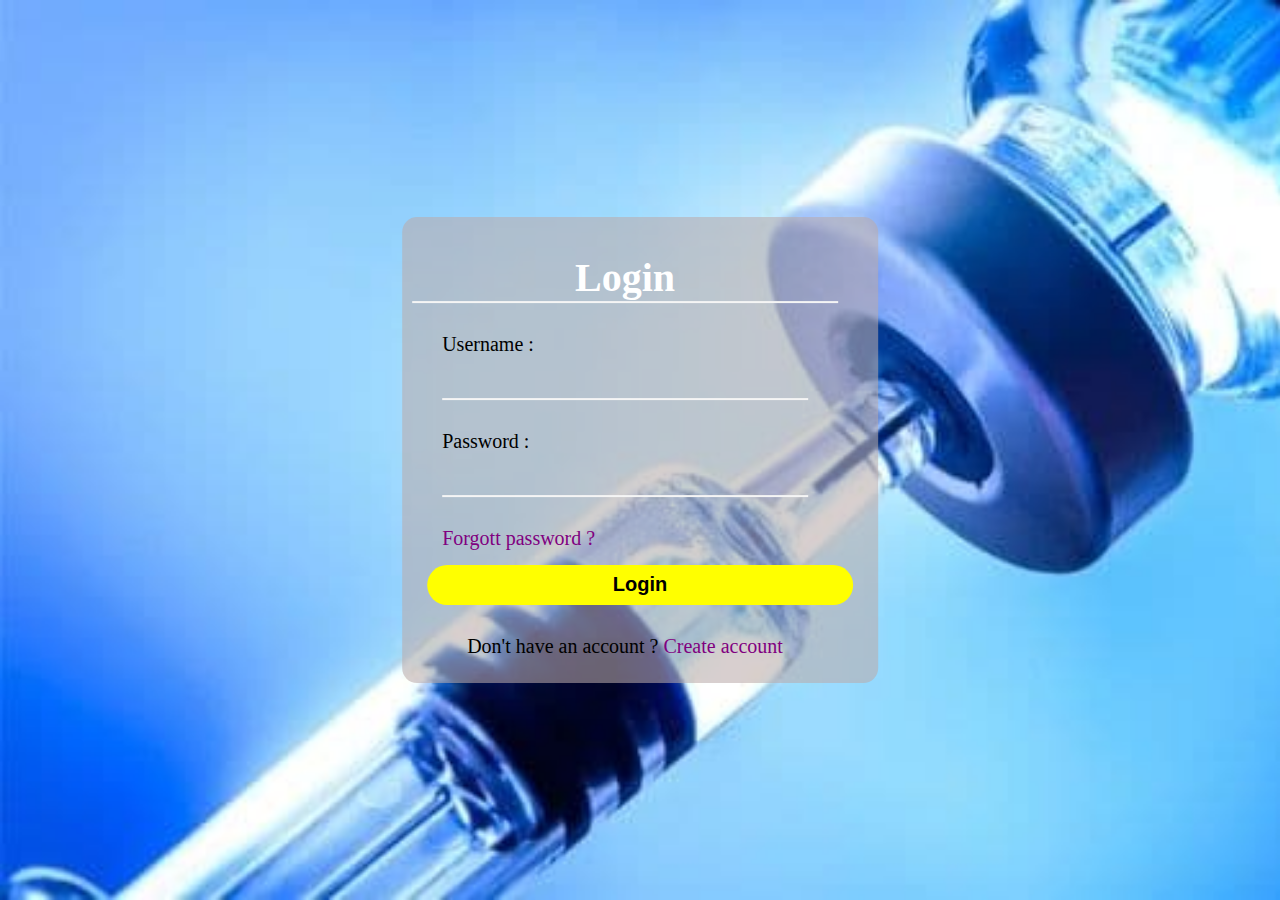
<file: index.html>
<!DOCTYPE html>
<html lang="en">
<head>
    <meta charset="UTF-8">
    <meta http-equiv="X-UA-Compatible" content="IE=edge">
    <meta name="viewport" content="width=device-width, initial-scale=1.0">
    <title>Document</title>
    <link rel="stylesheet" href="style.css">
</head>
<body>
    <div class="center"> 
    <form action="index4.html">
        
        <h1>Login</h1>
        <div class="textfield">  
            <label>Username :</label>
            <input type="text"required>
        </div>
       
        <div class="textfield">
             <label>Password :</label>
            <input type ="password"required>
        </div>
       
        <div class="forpass">
             <a href="index2.html">Forgott password ?</a>
        </div>
       
        <div > 
            <a href="index4.html"><button>Login</button></a>
        </div>
       
         
        <div class="signup"> 
             <label>Don't have an account ?</label>
            <a href="index3.html">Create account</a>
        </div>
       
     </div>
       

    </form>
    
</body>
</html>
</file>
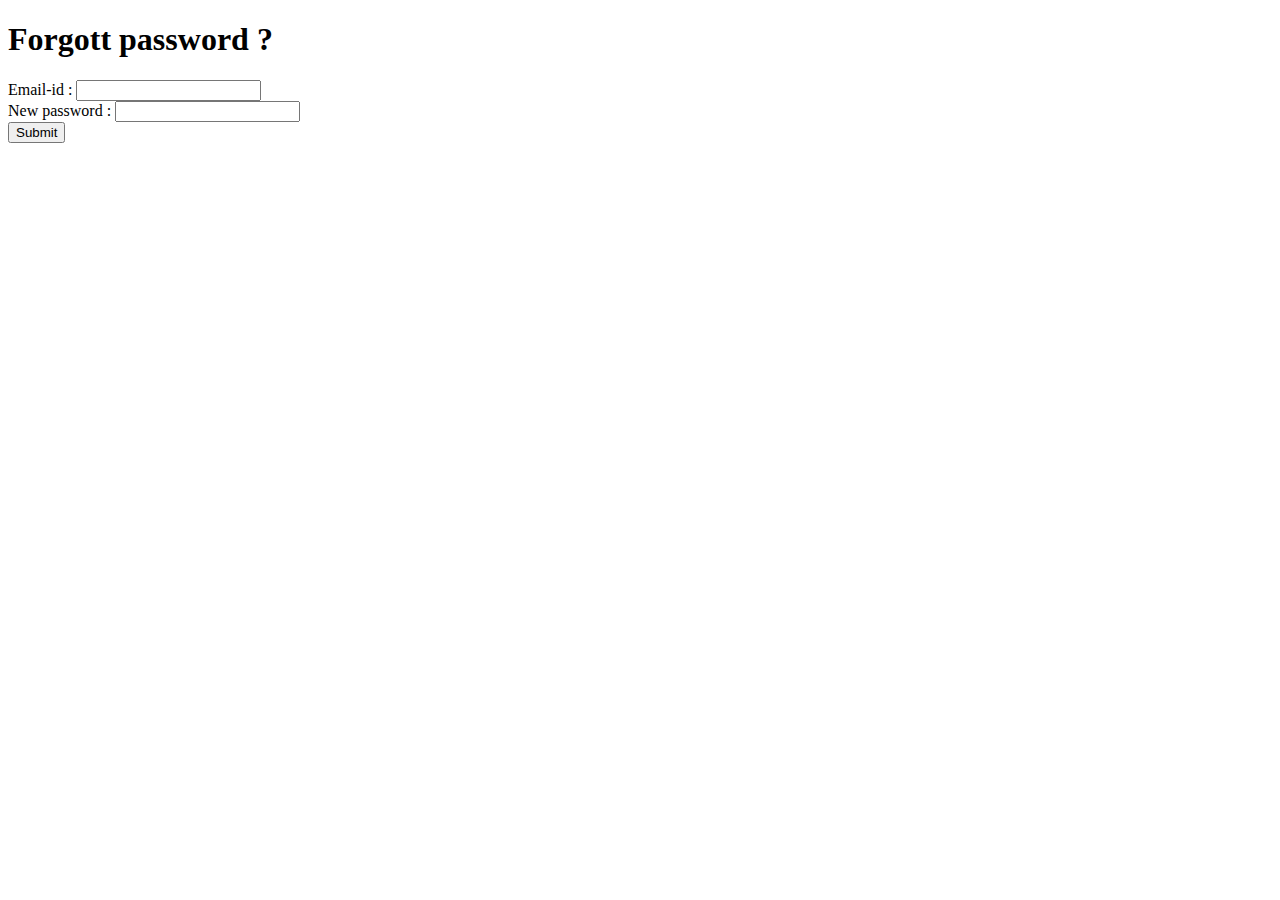
<file: index2.html>
<!DOCTYPE html>
<html lang="en">
<head>
    <meta charset="UTF-8">
    <meta http-equiv="X-UA-Compatible" content="IE=edge">
    <meta name="viewport" content="width=device-width, initial-scale=1.0">
    <title>Document</title>
</head>
<body>
    <h1>Forgott password ?</h1>
    <form> 
        <label>Email-id :</label>
       <input type="text">
       <br>
       <label>New password :</label>
       <input type="password">
    </form>
    <submit>
        <button>
            Submit
        </button>
    </submit>
    
</body>
</html>
</file>
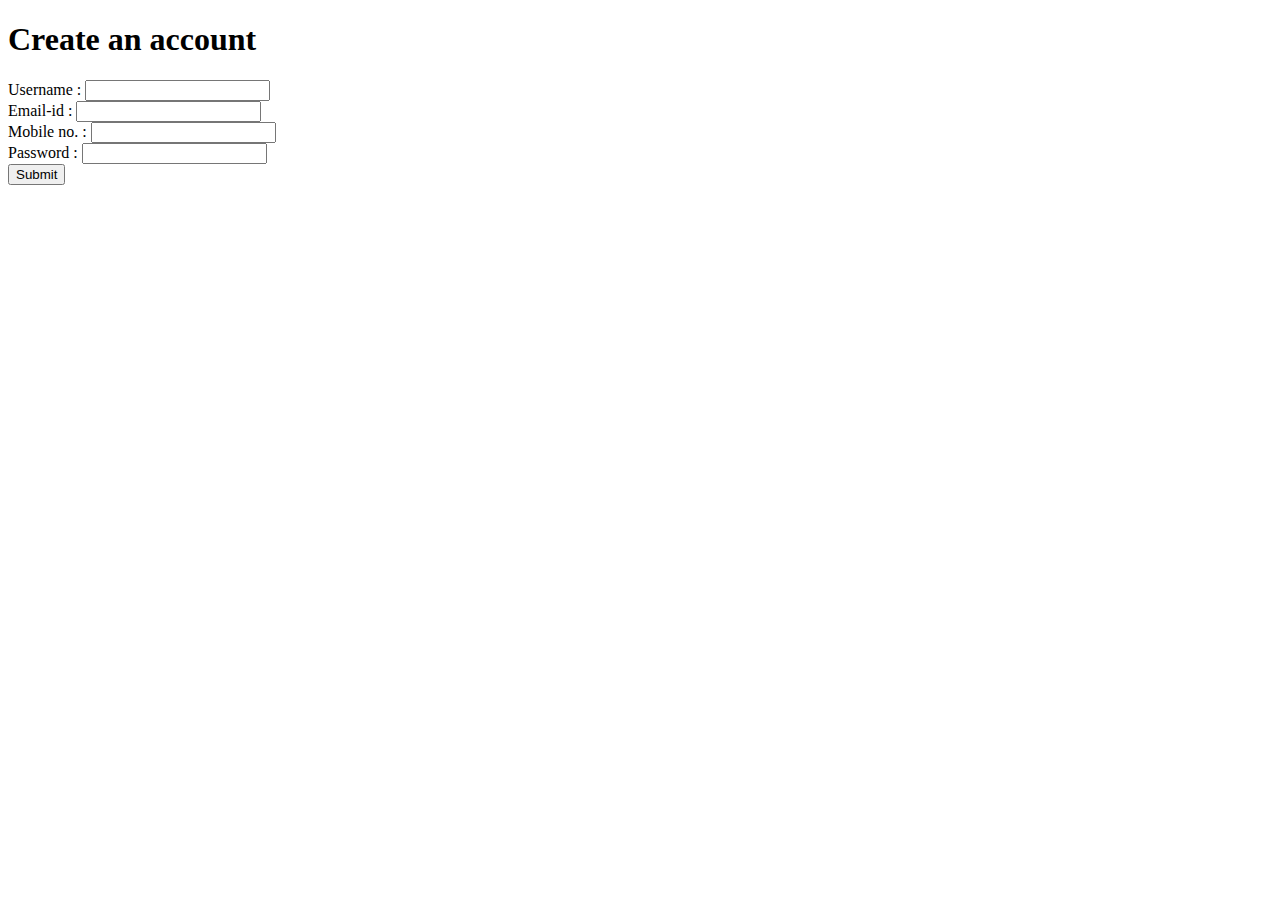
<file: index3.html>
<!DOCTYPE html>
<html lang="en">
<head>
    <meta charset="UTF-8">
    <meta http-equiv="X-UA-Compatible" content="IE=edge">
    <meta name="viewport" content="width=device-width, initial-scale=1.0">
    <title>Document</title>
</head>
<body>
    <h1>Create an account</h1>
    <form>
        <label>Username :</label>
        <input type="text">
        <br>
        <label>Email-id :</label>
        <input type="text">
        <br>
        <label>Mobile no. : </label>
        <input type="number">
        <br>
        <label>Password :</label>
        <input type="password">
    </form>
    <submit>
        <button>Submit</button>
    </submit>

    
</body>
</html>
</file>
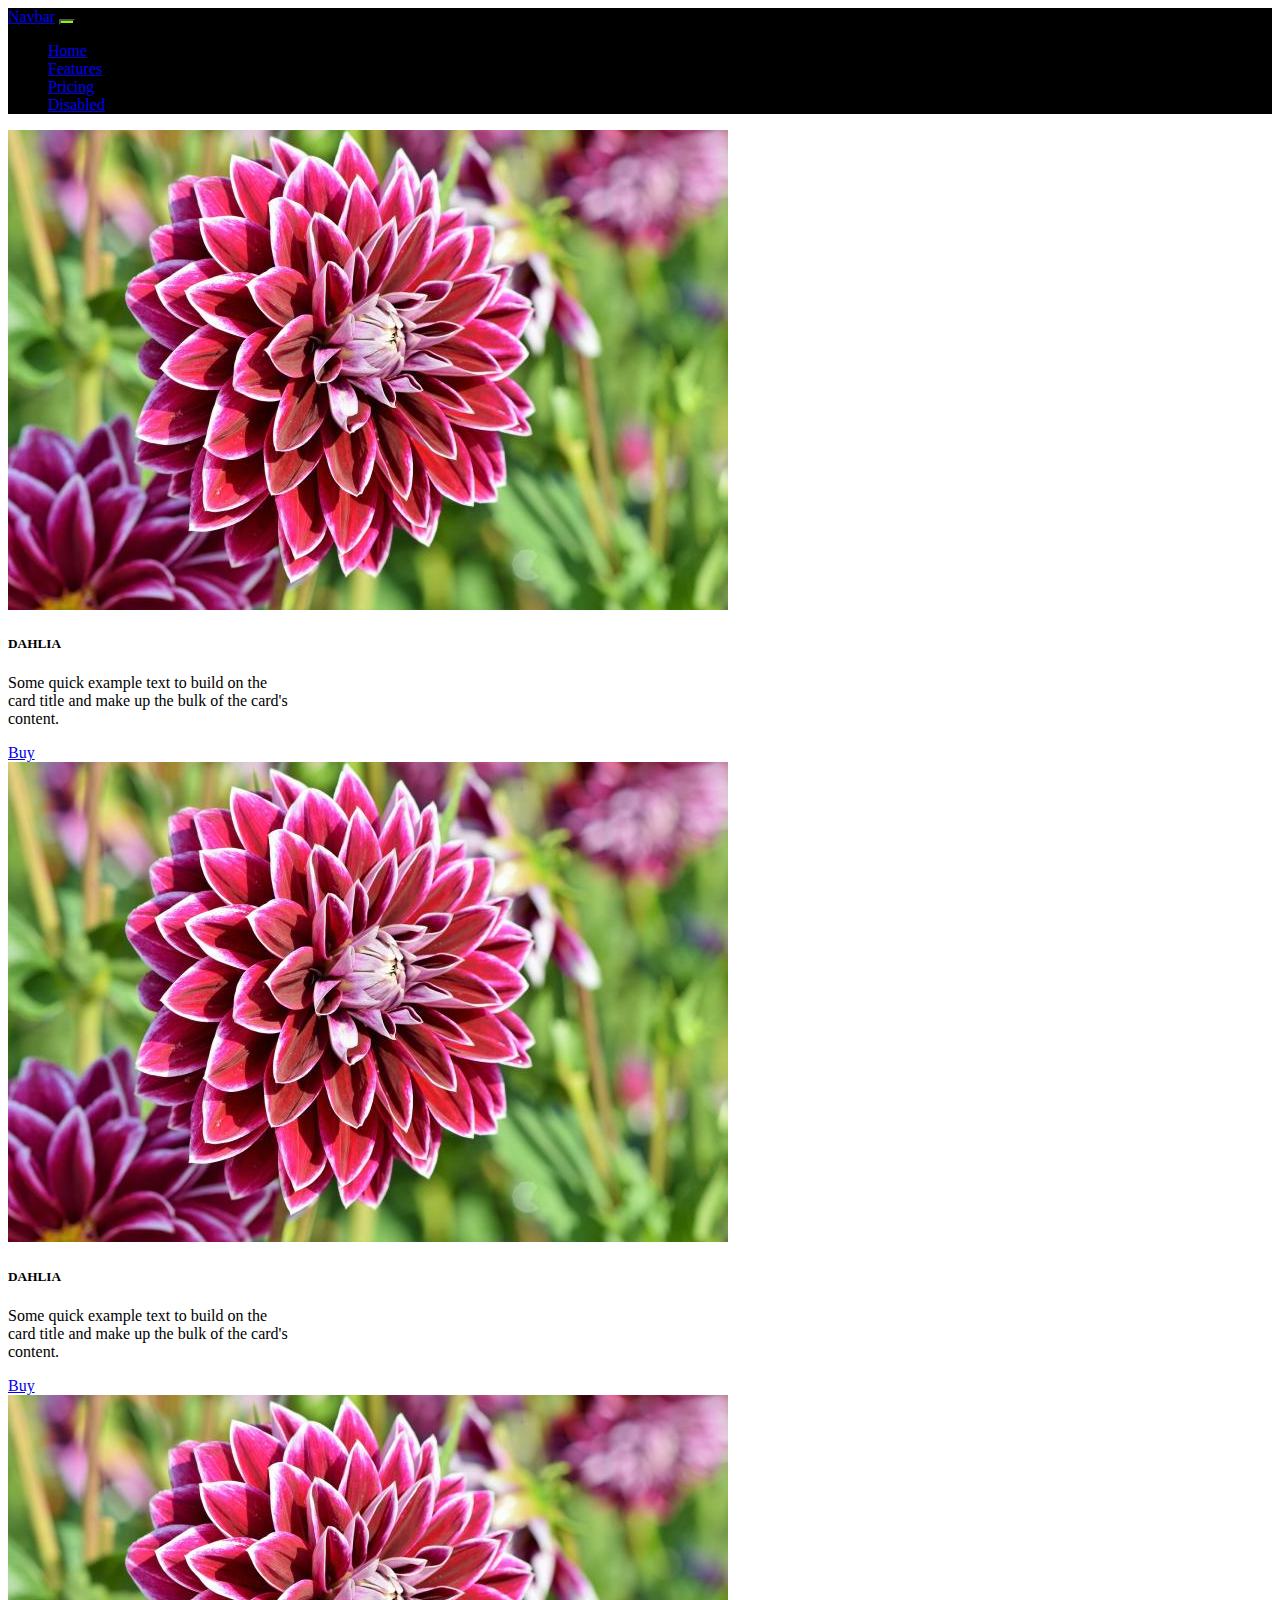
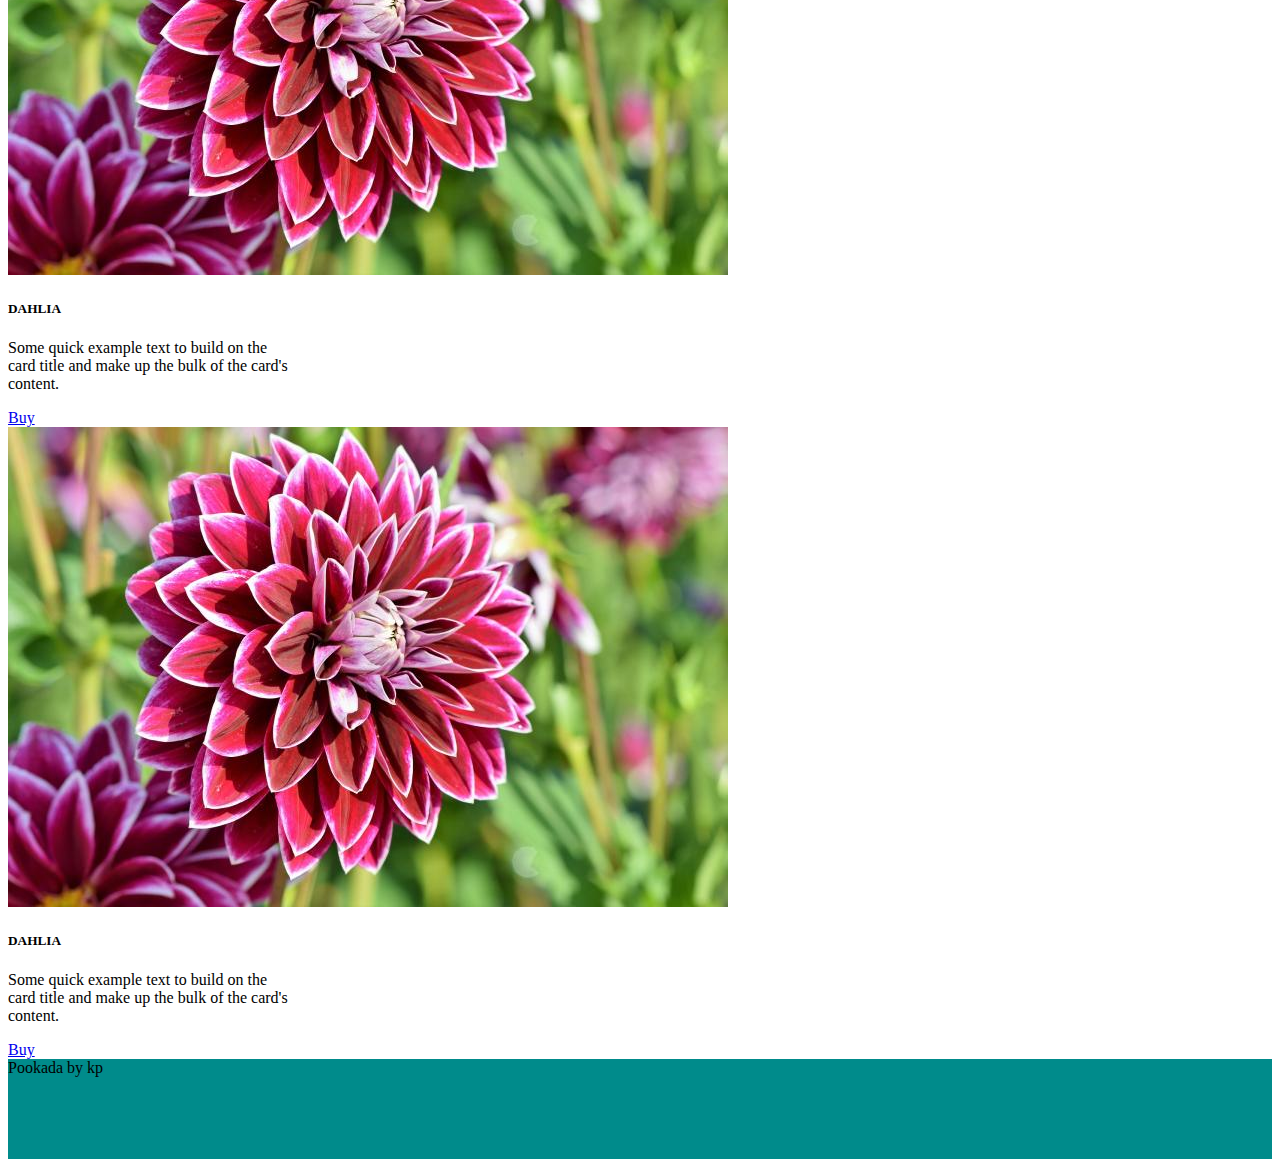
<file: Index5.html>
<!DOCTYPE html>
<html lang="en">
<head>
    <meta charset="UTF-8">
    <meta http-equiv="X-UA-Compatible" content="IE=edge">
    <meta name="viewport" content="width=device-width, initial-scale=1.0">
    <!-- CSS only -->
    <link href="https://cdn.jsdelivr.net/npm/bootstrap@5.1.0/dist/css/bootstrap.min.css" rel="stylesheet" integrity="sha384-KyZXEAg3QhqLMpG8r+8fhAXLRk2vvoC2f3B09zVXn8CA5QIVfZOJ3BCsw2P0p/We" crossorigin="anonymous">
    <title>Pookada</title>
    <link rel="stylesheet" href="style2.css">
</head>
<body>
    <!-- <button type="button" class="btn btn-primary">Secondary</button> -->
    <nav class="navbar navbar-expand-lg  pookada-nav">
        <div class="container-fluid">
          <a class="navbar-brand" href="#">Navbar</a>
          <button class="navbar-toggler" type="button" data-bs-toggle="collapse" data-bs-target="#navbarNav" aria-controls="navbarNav" aria-expanded="false" aria-label="Toggle navigation">
            <span class="navbar-toggler-icon"></span>
          </button>
          <div class="collapse navbar-collapse" id="navbarNav">
            <ul class="navbar-nav">
              <li class="nav-item">
                <a class="nav-link active" aria-current="page" href="#">Home</a>
              </li>
              <li class="nav-item">
                <a class="nav-link" href="#">Features</a>
              </li>
              <li class="nav-item">
                <a class="nav-link" href="#">Pricing</a>
              </li>
              <li class="nav-item">
                <a class="nav-link disabled" href="#" tabindex="-1" aria-disabled="true">Disabled</a>
              </li>
            </ul>
          </div>
        </div>
      </nav>

      <div class="container">
          <div class="row">

              <div class="col col-md-6 col-xl-3">
                <div class="card" style="width: 18rem;">
                    <img src="dahlia-3598551_1920.jpg" class="card-img-top" alt="...">
                    <div class="card-body">
                      <h5 class="card-title">DAHLIA</h5>
                      <p class="card-text">Some quick example text to build on the card title and make up the bulk of the card's content.</p>
                      <a href="#" class="btn btn-primary">Buy</a>
                    </div>
                  </div>
              </div>
                  <div class="col col-md-6 col-xl-3">
                    <div class="card" style="width: 18rem;">
                        <img src="dahlia-3598551_1920.jpg" class="card-img-top" alt="...">
                        <div class="card-body">
                          <h5 class="card-title">DAHLIA</h5>
                          <p class="card-text">Some quick example text to build on the card title and make up the bulk of the card's content.</p>
                          <a href="#" class="btn btn-primary">Buy</a>
                        </div>
                      </div>
                  </div>
                      <div class="col col-md-6 col-xl-3">
                        <div class="card" style="width: 18rem;">
                            <img src="dahlia-3598551_1920.jpg" class="card-img-top" alt="...">
                            <div class="card-body">
                              <h5 class="card-title">DAHLIA</h5>
                              <p class="card-text">Some quick example text to build on the card title and make up the bulk of the card's content.</p>
                              <a href="#" class="btn btn-primary">Buy</a>
                            </div>
                          </div>
                      </div>
                          <div class="col col-md-6 col-xl-3">
                            <div class="card" style="width: 18rem;">
                                <img src="dahlia-3598551_1920.jpg" class="card-img-top" alt="...">
                                <div class="card-body">
                                  <h5 class="card-title">DAHLIA</h5>
                                  <p class="card-text">Some quick example text to build on the card title and make up the bulk of the card's content.</p>
                                  <a href="#" class="btn btn-primary">Buy</a>
                                </div>
                              </div>
                          </div>
                                           
               
      </div>
    </div>

    <footer>Pookada by kp</footer>
      <!-- JavaScript Bundle with Popper -->
<script src="https://cdn.jsdelivr.net/npm/bootstrap@5.1.0/dist/js/bootstrap.bundle.min.js" integrity="sha384-U1DAWAznBHeqEIlVSCgzq+c9gqGAJn5c/t99JyeKa9xxaYpSvHU5awsuZVVFIhvj" crossorigin="anonymous"></script>
</body>
</html>
</file>
<file: style.css>
body{
    margin:0;
    padding:0;
    font-size:20px;
    font-family:montserrat;
    background:url(photo_2021-08-13_16-15-46.jpg);
    height:100vh;
    background-size:cover;

}


.center{
     position:absolute;
     top:50%;
     left:50%;
     transform:translate(-50%,-50%);
     background:rgba(187, 171, 171, 0.568);
     border-radius:15px;



}
.center h1{
    text-align:center;
    color:white;
    padding-left:0 0 20px 0;
    border-bottom:2px solid whitesmoke;
    
}
.center form{
    padding:10px 40px 10px 10px;

}
.textfield{
    position:relative;
    margin:30px ;
    color:black;
    border-bottom:2px solid whitesmoke;
}
.textfield:hover{
    color:turquoise;
    border-bottom:2px solid whitesmoke;
    transition:0.5s;
}

.textfield input{
    background:none;
    border :none;
    width:100%;
    height:40px;
    font-size:20px;
    color:darkblue;

}
.forpass a {
    color:purple;
    text-decoration: none; 
    cursor: pointer;
    margin:30px;
     
}
.forpass a:hover{
    text-decoration:underline;
    color:yellow;
    transition:.5s;
}
button{
    margin:15px;
    width:100%;
    height:40px;
    border-radius: 25px;
    border:yellow;
    background:yellow;
    color:black;
    font-size: 20px;
    font-weight: 700;
    cursor:pointer;
}
button:hover{
    border-bottom:2px solid whitesmoke;
    background: blue;
    color:chocolate;
}
.signup{
    color:black;
    font-size: 20px;
    text-align: center;
    padding:15px;
}
.signup a{
    color:purple;
    text-decoration:none ;

}
.signup a:hover{
    color:yellow;
    transition:.5s;
}
</file>
<file: style2.css>
.pookada-nav{
    background-color: black;
}
.pookada-nav button{
    background-color: chartreuse;
}
footer{
    background-color: darkcyan;
    height:100px
}
</file>
